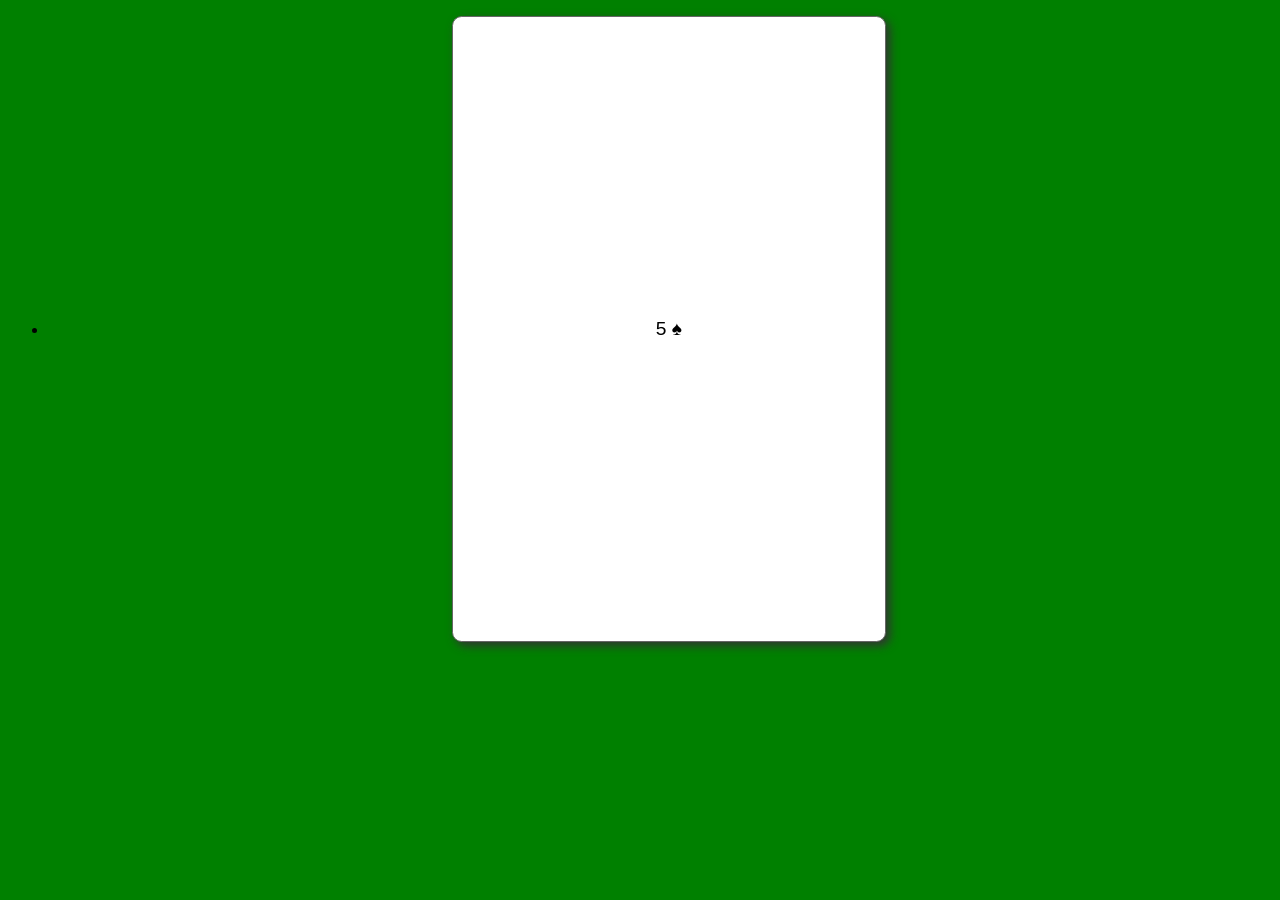
<file: index.html>
<!DOCTYPE html>
<html>
    <head>
     <link rel="stylesheet" href="index.css">
    </head>
    <body >
                    <div class="playingCards">
                        <!-- <div class="card"> -->
                        <ul class="table">
                            <!-- <input onclick = "function()" value = "Display"> -->
                                <li>
                                    <div class="card rank-4 diams">
                                        <span class="rank" id="span">4</span>
                                        <span class="suit" id="span1">&diams;</span>
                                    </div>
                                </li>
                            <!-- <li>
                                <div class="card rank-j diams"><span class="rank">J</span><span class="suit">&diams;</span></div>
                            </li>
                            <li>
                                <div class="card rank-q spades"><span class="rank">Q</span><span class="suit">&spades;</span></div>
                            </li>
                            <li>
                                <div class="card rank-k hearts"><span class="rank">K</span><span class="suit">&hearts;</span></div>
                            </li>
                            <li>
                                <div class="card rank-a clubs"><span class="rank">A</span><span class="suit">&clubs;</span></div>
                            </li>                             -->
                        </ul>                         
                    
                        </div>
                    </div>
    <script type='text/javascript' src='index.js'> </script>
    </body>
</html>
</file>
<file: index.css>
body{ background: green; overflow-y: hidden;}
.playingCards .card {
    display: inline-block;
    width: 22em;
    height: 32em;
    border: 1px solid #666;
    border-radius: .30em;
    -moz-border-radius: .5em;
    -webkit-border-radius: .5em;
    -khtml-border-radius: .5em;
    padding: .25em;
    margin: 0em 0em;
    text-align: center;
    font-size: 1.2em; /* @change: adjust this value to make bigger or smaller cards */
    font-weight: normal;
    font-family: Arial, sans-serif;
    position: relative;
    background-color: #fff;
    -moz-box-shadow: .2em .2em .5em #333;
    -webkit-box-shadow: .2em .2em .5em #333;
    box-shadow: .2em .2em .5em #333;
    align-content: center;
    margin-left: 33%;
}
.table .card.rank-2.diams {
    content: "\2666 \A\A\2666";
}
.table .card.rank-3.diams {
    content: "\2666 \A\2666 \A\2666";
}
.playingCards .card.rank-4.diams {
    content: "\2666\00A0\00A0\00A0\2666 \A\A\2666\00A0\00A0\00A0\2666";
}
.playingCards .card.rank-5.diams  {
    content: "\2666\00A0\00A0\00A0\2666 \A\2666 \A\2666\00A0\00A0\00A0\2666";
}
.playingCards .card.rank-6.diams  {
    content: "\2666\00A0\00A0\00A0\2666 \A\2666\00A0\00A0\00A0\2666 \A\2666\00A0\00A0\00A0\2666";
}
.playingCards .card.rank-7.diams  {
    content: "\2666\00A0\00A0\2666 \A\2666\00A0\2666\00A0\2666 \A\2666\00A0\00A0\2666";
}
.playingCards .card.rank-8.diams  {
    content: "\2666\00A0\2666\00A0\2666 \A\2666\00A0\00A0\2666 \A\2666\00A0\2666\00A0\2666";
}
.playingCards .card.rank-9.diams  {
    content: "\2666\00A0\2666\00A0\2666 \A\2666\00A0\2666\00A0\2666 \A\2666\00A0\2666\00A0\2666";
}
.playingCards .card.rank-10.diams {
    content: "\2666\00A0\2666\00A0\2666 \A\2666\00A0\2666\00A0\2666\00A0\2666 \A\2666\00A0\2666\00A0\2666";
}
.playingCards .card.rank-j.diams {
    content: "\2663\00A0\2663\00A0\2663 \A\2663\00A0\2663\00A0\2663\00A0\2663 \A\2663\00A0\2663\00A0\2663";
}
.playingCards .card.rank-q.diams {
    content: "\2663\00A0\2663\00A0\2663 \A\2663\00A0\2663\00A0\2663\00A0\2663 \A\2663\00A0\2663\00A0\2663";
}
.playingCards .card.rank-k.diams  {
    content: "\2663\00A0\2663\00A0\2663 \A\2663\00A0\2663\00A0\2663\00A0\2663 \A\2663\00A0\2663\00A0\2663";
}
.playingCards .card.rank-a.diams  {
    content: "\2663\00A0\2663\00A0\2663 \A\2663\00A0\2663\00A0\2663\00A0\2663 \A\2663\00A0\2663\00A0\2663";
}

/* hearts */
.playingCards .card.rank-2.hearts  {
    content: "\2665 \A\A\2665";
}
.playingCards .card.rank-3.hearts  {
    content: "\2665 \A\2665 \A\2665";
}
.playingCards .card.rank-4.hearts  {
    content: "\2665\00A0\00A0\00A0\2665 \A\A\2665\00A0\00A0\00A0\2665";
}
.playingCards .card.rank-5.hearts  {
    content: "\2665\00A0\00A0\00A0\2665 \A\2665 \A\2665\00A0\00A0\00A0\2665";
}
.playingCards .card.rank-6.hearts  {
    content: "\2665\00A0\00A0\00A0\2665 \A\2665\00A0\00A0\00A0\2665 \A\2665\00A0\00A0\00A0\2665";
}
.playingCards .card.rank-7.hearts  {
    content: "\2665\00A0\00A0\2665 \A\2665\00A0\2665\00A0\2665 \A\2665\00A0\00A0\2665";
}
.playingCards .card.rank-8.hearts  {
    content: "\2665\00A0\2665\00A0\2665 \A\2665\00A0\00A0\2665 \A\2665\00A0\2665\00A0\2665";
}
.playingCards .card.rank-9.hearts  {
    content: "\2665\00A0\2665\00A0\2665 \A\2665\00A0\2665\00A0\2665 \A\2665\00A0\2665\00A0\2665";
}
.playingCards .card.rank-10.hearts  {
    content: "\2665\00A0\2665\00A0\2665 \A\2665\00A0\2665\00A0\2665\00A0\2665 \A\2665\00A0\2665\00A0\2665";
}
.playingCards .card.rank-j.hearts {
    content: "\2663\00A0\2663\00A0\2663 \A\2663\00A0\2663\00A0\2663\00A0\2663 \A\2663\00A0\2663\00A0\2663";
}
.playingCards .card.rank-q.hearts  {
    content: "\2663\00A0\2663\00A0\2663 \A\2663\00A0\2663\00A0\2663\00A0\2663 \A\2663\00A0\2663\00A0\2663";
}
.playingCards .card.rank-k.hearts  {
    content: "\2663\00A0\2663\00A0\2663 \A\2663\00A0\2663\00A0\2663\00A0\2663 \A\2663\00A0\2663\00A0\2663";
}
.playingCards .card.rank-a.hearts  {
    content: "\2663\00A0\2663\00A0\2663 \A\2663\00A0\2663\00A0\2663\00A0\2663 \A\2663\00A0\2663\00A0\2663";
}
/* spades */
.playingCards .card.rank-2.spades  {
    content: "\2660 \A\A\2660";
}
.playingCards .card.rank-3.spades  {
    content: "\2660 \A\2660 \A\2660";
}
.playingCards .card.rank-4.spades  {
    content: "\2660\00A0\00A0\00A0\2660 \A\A\2660\00A0\00A0\00A0\2660";
}
.playingCards .card.rank-5.spades {
    content: "\2660\00A0\00A0\00A0\2660 \A\2660 \A\2660\00A0\00A0\00A0\2660";
}
.playingCards .card.rank-6.spades  {
    content: "\2660\00A0\00A0\00A0\2660 \A\2660\00A0\00A0\00A0\2660 \A\2660\00A0\00A0\00A0\2660";
}
.playingCards .card.rank-7.spades  {
    content: "\2660\00A0\00A0\2660 \A\2660\00A0\2660\00A0\2660 \A\2660\00A0\00A0\2660";
}
.playingCards .card.rank-8.spades  {
    content: "\2660\00A0\2660\00A0\2660 \A\2660\00A0\00A0\2660 \A\2660\00A0\2660\00A0\2660";
}
.playingCards .card.rank-9.spades  {
    content: "\2660\00A0\2660\00A0\2660 \A\2660\00A0\2660\00A0\2660 \A\2660\00A0\2660\00A0\2660";
}
.playingCards .card.rank-10.spades  {
    content: "\2660\00A0\2660\00A0\2660 \A\2660\00A0\2660\00A0\2660\00A0\2660 \A\2660\00A0\2660\00A0\2660";
}
.playingCards .card.rank-j.spades  {
    content: "\2663\00A0\2663\00A0\2663 \A\2663\00A0\2663\00A0\2663\00A0\2663 \A\2663\00A0\2663\00A0\2663";
}
.playingCards .card.rank-q.spades  {
    content: "\2663\00A0\2663\00A0\2663 \A\2663\00A0\2663\00A0\2663\00A0\2663 \A\2663\00A0\2663\00A0\2663";
}
.playingCards .card.rank-k.spades  {
    content: "\2663\00A0\2663\00A0\2663 \A\2663\00A0\2663\00A0\2663\00A0\2663 \A\2663\00A0\2663\00A0\2663";
}
.playingCards .card.rank-a.spades  {
    content: "\2663\00A0\2663\00A0\2663 \A\2663\00A0\2663\00A0\2663\00A0\2663 \A\2663\00A0\2663\00A0\2663";
}

/* clubs */
.playingCards .card.rank-2.clubs  {
    content: "\2663 \A\A\2663";
}
.playingCards .card.rank-3.clubs  {
    content: "\2663 \A\2663 \A\2663";
}
.playingCards .card.rank-4.clubs  {
    content: "\2663\00A0\00A0\00A0\2663 \A\A\2663\00A0\00A0\00A0\2663";
}
.playingCards .card.rank-5.clubs  {
    content: "\2663\00A0\00A0\00A0\2663 \A\2663 \A\2663\00A0\00A0\00A0\2663";
}
.playingCards .card.rank-6.clubs  {
    content: "\2663\00A0\00A0\00A0\2663 \A\2663\00A0\00A0\00A0\2663 \A\2663\00A0\00A0\00A0\2663";
}
.playingCards .card.rank-7.clubs  {
    content: "\2663\00A0\00A0\2663 \A\2663\00A0\2663\00A0\2663 \A\2663\00A0\00A0\2663";
}
.playingCards .card.rank-8.clubs  {
    content: "\2663\00A0\2663\00A0\2663 \A\2663\00A0\00A0\2663 \A\2663\00A0\2663\00A0\2663";
}
.playingCards .card.rank-9.clubs  {
    content: "\2663\00A0\2663\00A0\2663 \A\2663\00A0\2663\00A0\2663 \A\2663\00A0\2663\00A0\2663";
}
.playingCards .card.rank-10.clubs  {
    content: "\2663\00A0\2663\00A0\2663 \A\2663\00A0\2663\00A0\2663\00A0\2663 \A\2663\00A0\2663\00A0\2663";
}

.playingCards .card.rank-j.clubs  {
    content: "\2663\00A0\2663\00A0\2663 \A\2663\00A0\2663\00A0\2663\00A0\2663 \A\2663\00A0\2663\00A0\2663";
}
.playingCards .card.rank-q.clubs  {
    content: "\2663\00A0\2663\00A0\2663 \A\2663\00A0\2663\00A0\2663\00A0\2663 \A\2663\00A0\2663\00A0\2663";
}
.playingCards .card.rank-k.clubs  {
    content: "\2663\00A0\2663\00A0\2663 \A\2663\00A0\2663\00A0\2663\00A0\2663 \A\2663\00A0\2663\00A0\2663";
}
.playingCards .card.rank-a.clubs  {
    content: "\2663\00A0\2663\00A0\2663 \A\2663\00A0\2663\00A0\2663\00A0\2663 \A\2663\00A0\2663\00A0\2663";
}
</file>
